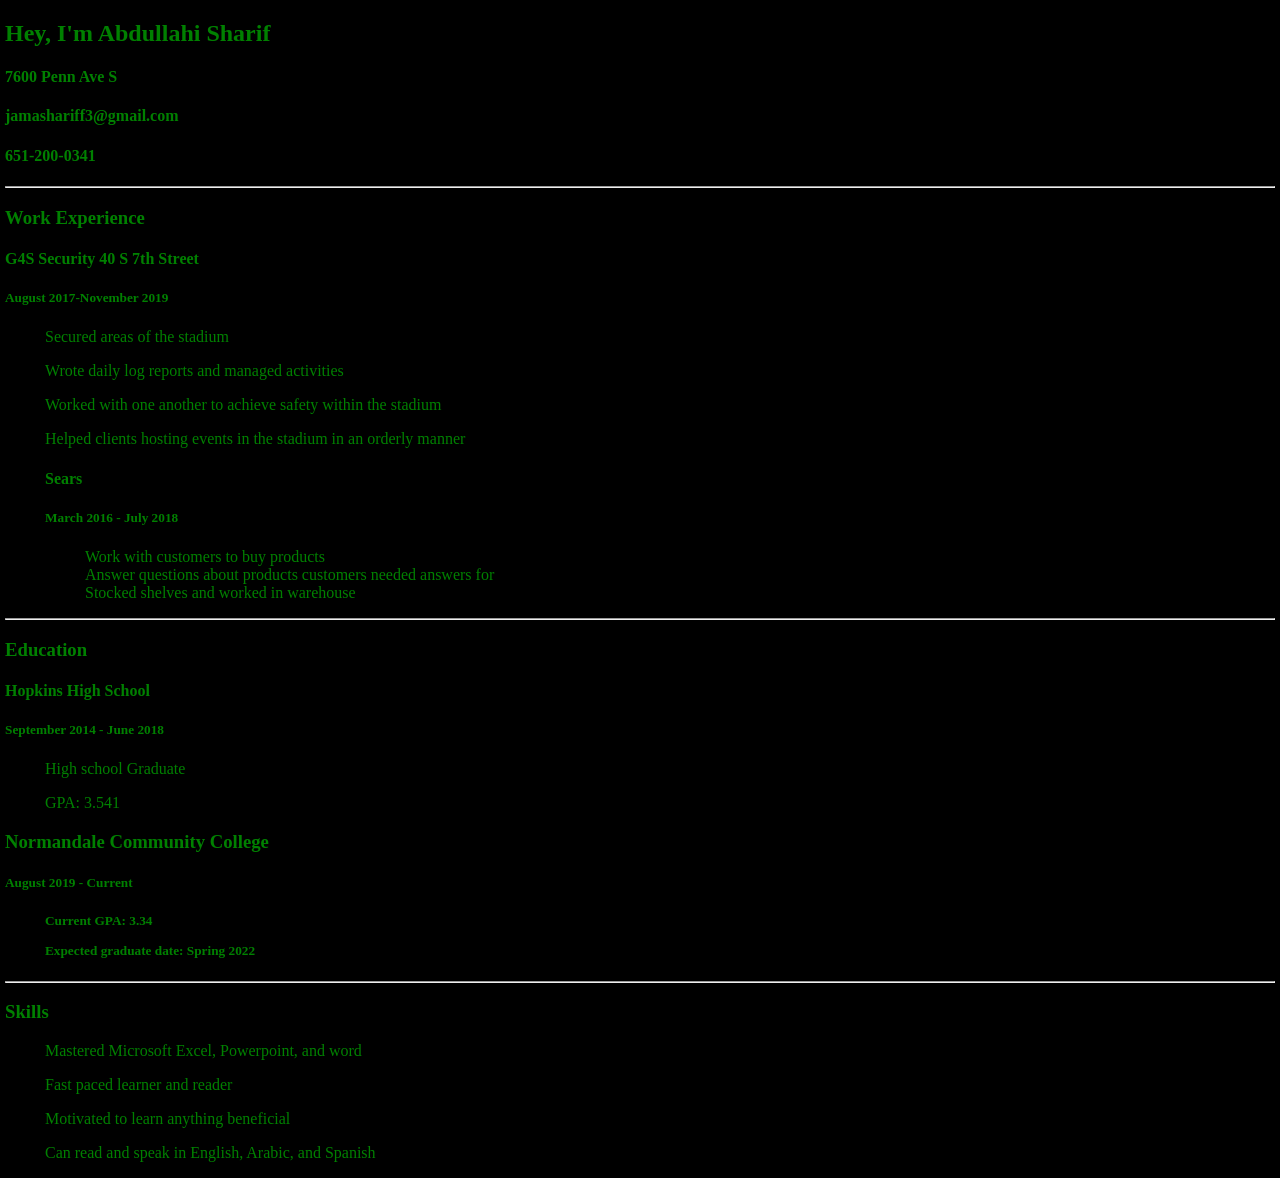
<file: index.html>
<!DOCTYPE html>
<html>
  <head>
    <title> Resume </title>
    <link rel="stylesheet" type="text/css" href="main.css"/>
  <head>  
    <body>
      <div class= "First">
    <h2> Hey, I'm Abdullahi Sharif </h2>
      <h4> 7600 Penn Ave S</h4>
      <h4>jamashariff3@gmail.com </h4>
      <h4> 651-200-0341</h4>
      </div>
      <div class= "Work">
        <hr>
      <h3> Work Experience </h3>
        <h4> G4S Security 40 S 7th Street </h4>
        <h5> August 2017-November 2019 </h5>
          <ul> Secured areas of the stadium </ul>
          <ul> Wrote daily log reports and managed activities</ul>
          <ul> Worked with one another to achieve safety within the stadium </ul> 
          <ul> Helped clients hosting events in the stadium in an orderly manner
        <h4> Sears </h4>
        <h5> March 2016 - July 2018 </h5>
        <ul>Work with customers to buy products </ul>
        <ul> Answer questions about products customers needed answers for </ul>
        <ul> Stocked shelves and worked in warehouse </ul> 
      </div>
          <div class="Schooling">
            <hr>
          <h3> Education </h3>
          <h4> Hopkins High School </h4>
            <h5> September 2014 - June 2018 </h5>
              <ul> High school Graduate</ul>
              <ul> GPA: 3.541</ul>
            <h3> Normandale Community College </h4>
            <h5> August 2019 - Current<h5/>
              <ul> Current GPA: 3.34 </ul>
              <ul> Expected graduate date: Spring 2022</ul>        
          </div>
            <div class= "Skills I have">
              <hr>
              <h3> Skills</h3>
              <ul> Mastered Microsoft Excel, Powerpoint, and word  </ul>
              <ul> Fast paced learner and reader </ul>
              <ul> Motivated to learn anything beneficial </ul>
              <ul> Can read and speak in English, Arabic, and Spanish </ul>
            </div>
    </body>
    </html>
</file>
<file: main.css>
Body {
    margin: 5px;
    text-align: left;
    color: green;
    background-color: black;
}
</file>
